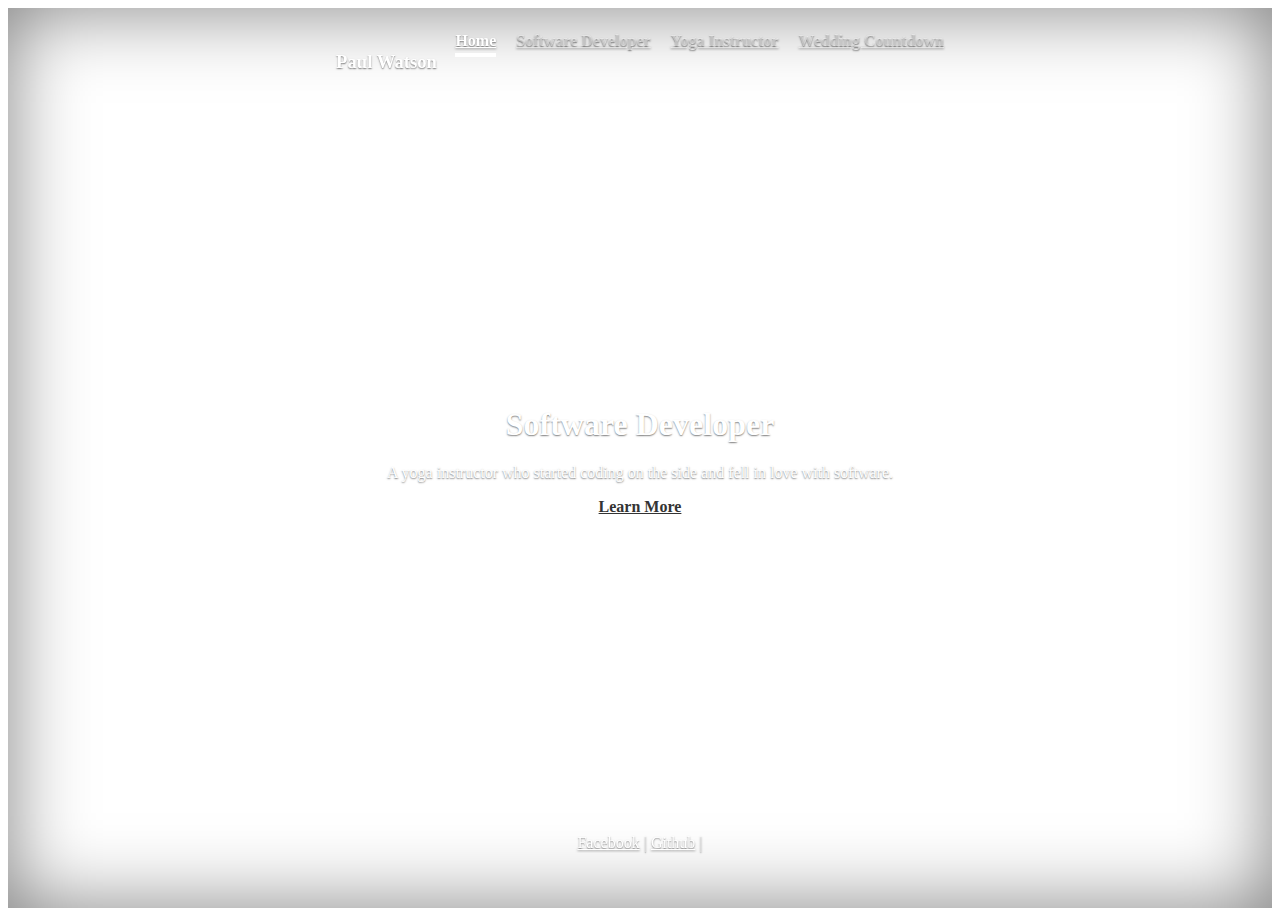
<file: personal_website/index.html>
<!DOCTYPE html>
<html lang="en">
  <head>
    <meta charset="utf-8">
    <meta name="viewport" content="width=device-width, initial-scale=1, shrink-to-fit=no">
    <meta name="description" content="">
    <meta name="author" content="">
    <link rel="icon" href="../../favicon.ico">

    <title>Paul Watson Homepage</title>
    
    <link rel="stylesheet" href="https://maxcdn.bootstrapcdn.com/bootstrap/4.0.0-alpha.6/css/bootstrap.min.css" integrity="sha384-rwoIResjU2yc3z8GV/NPeZWAv56rSmLldC3R/AZzGRnGxQQKnKkoFVhFQhNUwEyJ" crossorigin="anonymous">
    
    <script src="https://maxcdn.bootstrapcdn.com/bootstrap/4.0.0-alpha.6/js/bootstrap.min.js" integrity="sha384-vBWWzlZJ8ea9aCX4pEW3rVHjgjt7zpkNpZk+02D9phzyeVkE+jo0ieGizqPLForn" crossorigin="anonymous"></script>    

    <link rel="stylesheet" type="text/css" href="cover.css">
  </head>

  <body>

    <div class="site-wrapper">

      <div class="site-wrapper-inner">

        <div class="cover-container">

          <div class="masthead clearfix">
            <div class="inner">
              <h3 class="masthead-brand">Paul Watson</h3>
              <nav class="nav nav-masthead">
                <a class="nav-link active" href="#">Home</a>
                <a class="nav-link" href="resume.html">Software Developer</a>
                <a class="nav-link" href="#">Yoga Instructor</a>
                <a class="nav-link" href='https://pdwatso.github.io/countdown/weddingCountdown.html'>Wedding Countdown</a>
              </nav>
            </div>
          </div>

          <div class="inner cover">
            <h1 class="cover-heading">Software Developer</h1>
            <p class="lead">A yoga instructor who started coding on the side and fell in love with software.</p>
            <p class="lead">
              <a href="#" class="btn btn-lg btn-secondary">Learn More</a>
            </p>
          </div>

          <div class="mastfoot">
            <div class="inner">
              <p>
                <a href="https://www.facebook.com/profile.php?id=729987037">Facebook</a>
                |
                <a href="https://github.com/pdwatso">Github</a>
                |
                <!--<a href="">Placeholder</a>-->
              </p>
            </div>
          </div>

        </div>

      </div>

    </div>
  </body>
</html>
</file>
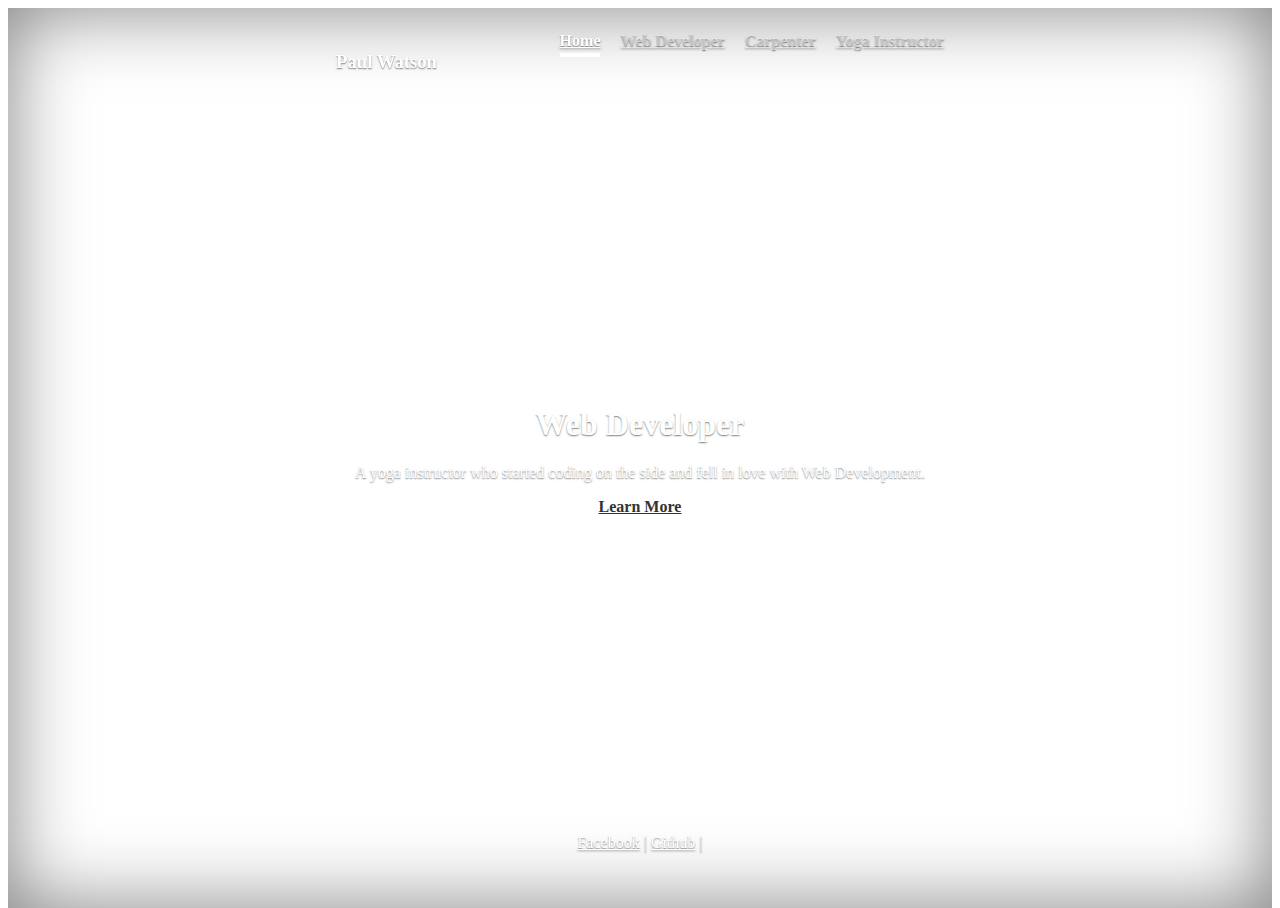
<file: personal_website/homepage.html>
<!DOCTYPE html>
<html lang="en">
  <head>
    <meta charset="utf-8">
    <meta name="viewport" content="width=device-width, initial-scale=1, shrink-to-fit=no">
    <meta name="description" content="">
    <meta name="author" content="">
    <link rel="icon" href="../../favicon.ico">

    <title>Paul Watson Homepage</title>
    
    <link rel="stylesheet" href="https://maxcdn.bootstrapcdn.com/bootstrap/4.0.0-alpha.6/css/bootstrap.min.css" integrity="sha384-rwoIResjU2yc3z8GV/NPeZWAv56rSmLldC3R/AZzGRnGxQQKnKkoFVhFQhNUwEyJ" crossorigin="anonymous">
    
    <script src="https://maxcdn.bootstrapcdn.com/bootstrap/4.0.0-alpha.6/js/bootstrap.min.js" integrity="sha384-vBWWzlZJ8ea9aCX4pEW3rVHjgjt7zpkNpZk+02D9phzyeVkE+jo0ieGizqPLForn" crossorigin="anonymous"></script>    

    <link rel="stylesheet" type="text/css" href="cover.css">
  </head>

  <body>

    <div class="site-wrapper">

      <div class="site-wrapper-inner">

        <div class="cover-container">

          <div class="masthead clearfix">
            <div class="inner">
              <h3 class="masthead-brand">Paul Watson</h3>
              <nav class="nav nav-masthead">
                <a class="nav-link active" href="#">Home</a>
                <a class="nav-link" href="resume.html">Web Developer</a>
                <a class="nav-link" href="#">Carpenter</a>
                <a class="nav-link" href="#">Yoga Instructor</a>
              </nav>
            </div>
          </div>

          <div class="inner cover">
            <h1 class="cover-heading">Web Developer</h1>
            <p class="lead">A yoga instructor who started coding on the side and fell in love with Web Development.</p>
            <p class="lead">
              <a href="#" class="btn btn-lg btn-secondary">Learn More</a>
            </p>
          </div>

          <div class="mastfoot">
            <div class="inner">
              <p>
                <a href="https://www.facebook.com/profile.php?id=729987037">Facebook</a>
                |
                <a href="https://github.com/pdwatso">Github</a>
                |
                <!--<a href="">Placeholder</a>-->
              </p>
            </div>
          </div>

        </div>

      </div>

    </div>
  </body>
</html>
</file>
<file: personal_website/cover.css>
/*
 * Globals
 */

/* Links */
a,
a:focus,
a:hover {
  color: #fff;
}

/* Custom default button */
.btn-secondary,
.btn-secondary:hover,
.btn-secondary:focus {
  color: #333;
  text-shadow: none; /* Prevent inheritance from `body` */
  background-color: #fff;
  border: .05rem solid #fff;
}


/*
 * Base structure
 */

html,
body {
  height: 100%;
  background-image: url("https://lh3.googleusercontent.com/[base64]w1943-h494-no");
  background-repeat: no-repeat; 
  background-size: cover;

}
body {
  color: #fff;
  text-align: center;
  text-shadow: 0 .05rem .1rem rgba(0,0,0,.5);
}

/* Extra markup and styles for table-esque vertical and horizontal centering */
.site-wrapper {
  display: table;
  width: 100%;
  height: 100%; /* For at least Firefox */
  min-height: 100%;
  -webkit-box-shadow: inset 0 0 5rem rgba(0,0,0,.5);
          box-shadow: inset 0 0 5rem rgba(0,0,0,.5);
}
.site-wrapper-inner {
  display: table-cell;
  vertical-align: top;
}
.cover-container {
  margin-right: auto;
  margin-left: auto;
}

/* Padding for spacing */
.inner {
  padding: 2rem;
}


/*
 * Header
 */

.masthead {
  margin-bottom: 2rem;
}

.masthead-brand {
  margin-bottom: 0;
}

.nav-masthead .nav-link {
  padding: .25rem 0;
  font-weight: bold;
  color: rgba(255,255,255,.5);
  background-color: transparent;
  border-bottom: .25rem solid transparent;
}

.nav-masthead .nav-link:hover,
.nav-masthead .nav-link:focus {
  border-bottom-color: rgba(255,255,255,.25);
}

.nav-masthead .nav-link + .nav-link {
  margin-left: 1rem;
}

.nav-masthead .active {
  color: #fff;
  border-bottom-color: #fff;
}

@media (min-width: 48em) {
  .masthead-brand {
    float: left;
  }
  .nav-masthead {
    float: right;
  }
}


/*
 * Cover
 */

.cover {
  padding: 0 1.5rem;
}
.cover .btn-lg {
  padding: .75rem 1.25rem;
  font-weight: bold;
}


/*
 * Footer
 */

.mastfoot {
  color: rgba(255,255,255,.5);
}


/*
 * Affix and center
 */

@media (min-width: 40em) {
  /* Pull out the header and footer */
  .masthead {
    position: fixed;
    top: 0;
  }
  .mastfoot {
    position: fixed;
    bottom: 0;
  }
  /* Start the vertical centering */
  .site-wrapper-inner {
    vertical-align: middle;
  }
  /* Handle the widths */
  .masthead,
  .mastfoot,
  .cover-container {
    width: 100%; /* Must be percentage or pixels for horizontal alignment */
  }
}

@media (min-width: 62em) {
  .masthead,
  .mastfoot,
  .cover-container {
    width: 42rem;
  }
}
</file>
